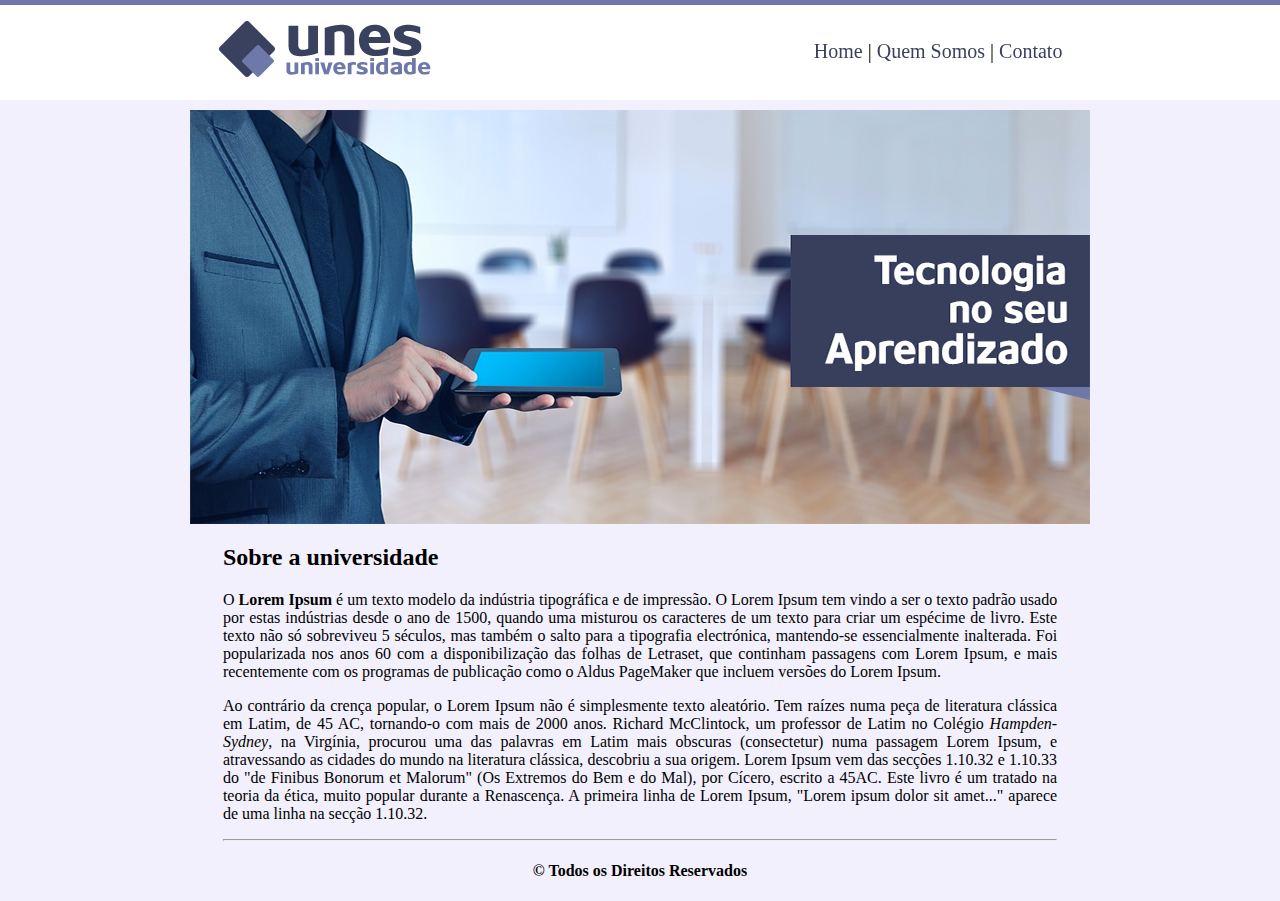
<file: index.html>
<!DOCTYPE html>
<html lang="pr-br">
    <head>
        <meta charset="UTF-8">
        <meta name="viewport" content="width=device-width, initial-scale=1.0">
        <title>UNES - Página Principal</title>
        <link rel="stylesheet" href="style.css">
        
    </head>
    <body>
        <div id="cabecalho">
            <img id="logo" src="imagens/logo.png" alt="Logo da UNES">
            <div id="menu">
                <a href="index.html">Home</a> | <a href="quem-somos.html">Quem Somos</a> | <a href="contato.html">Contato</a>
            </div>
        </div>

        <img id="capa" src="imagens/capa.png" alt="">

        <div class="corpo-de-texto">
            <h2>Sobre a universidade</h2>

            <p>O <strong>Lorem Ipsum</strong> é um texto modelo da indústria tipográfica e de impressão. O Lorem Ipsum tem vindo a ser o texto padrão usado por estas indústrias desde o ano de 1500, quando uma misturou os caracteres de um texto para criar um espécime de livro. Este texto não só sobreviveu 5 séculos, mas também o salto para a tipografia electrónica, mantendo-se essencialmente inalterada. Foi popularizada nos anos 60 com a disponibilização das folhas de Letraset, que continham passagens com Lorem Ipsum, e mais recentemente com os programas de publicação como o Aldus PageMaker que incluem versões do Lorem Ipsum.</p>

            <p>Ao contrário da crença popular, o Lorem Ipsum não é simplesmente texto aleatório. Tem raízes numa peça de literatura clássica em Latim, de 45 AC, tornando-o com mais de 2000 anos. Richard McClintock, um professor de Latim no Colégio <em>Hampden-Sydney</em>, na Virgínia, procurou uma das palavras em Latim mais obscuras (consectetur) numa passagem Lorem Ipsum, e atravessando as cidades do mundo na literatura clássica, descobriu a sua origem. Lorem Ipsum vem das secções 1.10.32 e 1.10.33 do "de Finibus Bonorum et Malorum" (Os Extremos do Bem e do Mal), por Cícero, escrito a 45AC. Este livro é um tratado na teoria da ética, muito popular durante a Renascença. A primeira linha de Lorem Ipsum, "Lorem ipsum dolor sit amet..." aparece de uma linha na secção 1.10.32.</p>
            <hr>
            
        </div>

        <div class="rodape">
            <h4>&copy; Todos os Direitos Reservados</h4>
        </div>
        
    </body>
</html>
</file>
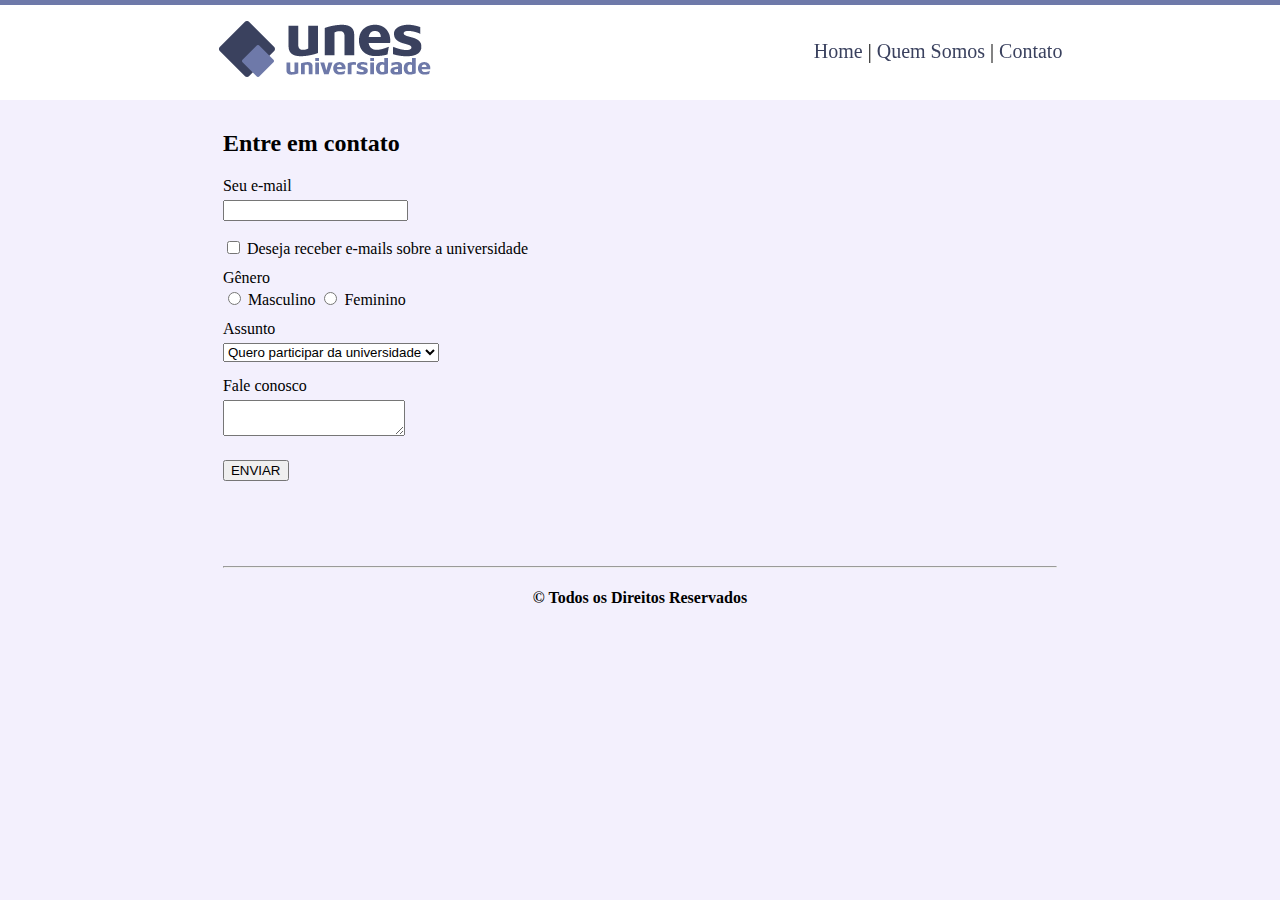
<file: contato.html>
<!DOCTYPE html>
<html lang="pr-br">
    <head>
        <meta charset="UTF-8">
        <meta name="viewport" content="width=device-width, initial-scale=1.0">
        <title>UNES - Contato</title>
        <link rel="stylesheet" href="style.css">
        
    </head>
    <body>
        <div id="cabecalho">
            <img id="logo" src="imagens/logo.png" alt="Logo da UNES">
            <div id="menu">
                <a href="index.html">Home</a> | <a href="quem-somos.html">Quem Somos</a> | <a href="contato.html">Contato</a>
            </div>
        </div>
        <div class="corpo-de-texto corpo-de-texto2">
            <h2>Entre em contato</h2>
            <form action="">
                Seu e-mail<br>
                <input type="text" name="e-mail"><br>
                <input type="checkbox" name="receber_e-mails"> Deseja receber e-mails sobre a universidade<br>
                Gênero<br>
                <input type="radio" name="genero" value="M"> Masculino  
                <input type="radio" name="genero" value="F"> Feminino<br>
                Assunto<br>
                <select name="assunto">
                    <option value="1">Quero participar da universidade</option>
                    <option value="2">Sugestão</option>
                    <option value="3">Problemas com a plataforma</option>
                </select><br>
                Fale conosco<br>
                <textarea></textarea><br>
                <input type="submit" value="ENVIAR">
            </form>
            <hr>

        </div>


        <div class="rodape">
            <h4>&copy; Todos os Direitos Reservados</h4>
        </div>

    </body>
</html>
</file>
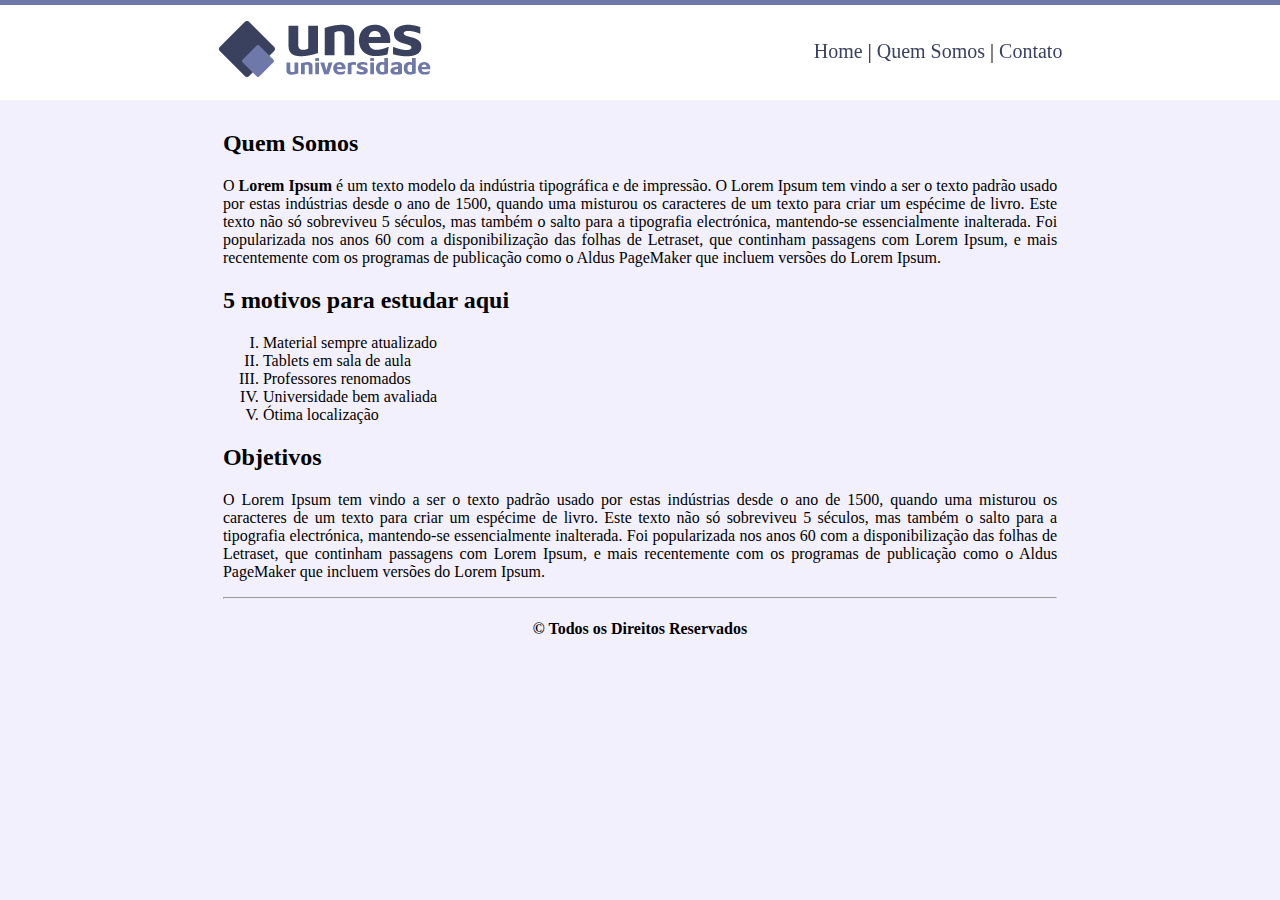
<file: quem-somos.html>
<!DOCTYPE html>
<html lang="pr-br">
    <head>
        <meta charset="UTF-8">
        <meta name="viewport" content="width=device-width, initial-scale=1.0">
        <title>UNES - Quem Somos</title>
        <link rel="stylesheet" href="style.css">
        
    </head>
    <body>
        <div id="cabecalho">
            <img id="logo" src="imagens/logo.png" alt="Logo da UNES">
            <div id="menu">
                <a href="index.html">Home</a> | <a href="quem-somos.html">Quem Somos</a> | <a href="contato.html">Contato</a>
            </div>
        </div>
        <div class="corpo-de-texto corpo-de-texto2">
            <h2>Quem Somos</h2>
            <p>O <strong>Lorem Ipsum</strong> é um texto modelo da indústria tipográfica e de impressão. O Lorem Ipsum tem vindo a ser o texto padrão usado por estas indústrias desde o ano de 1500, quando uma misturou os caracteres de um texto para criar um espécime de livro. Este texto não só sobreviveu 5 séculos, mas também o salto para a tipografia electrónica, mantendo-se essencialmente inalterada. Foi popularizada nos anos 60 com a disponibilização das folhas de Letraset, que continham passagens com Lorem Ipsum, e mais recentemente com os programas de publicação como o Aldus PageMaker que incluem versões do Lorem Ipsum.</p>
            
            <h2>5 motivos para estudar aqui</h2>
            <ol type="I">
                <li>Material sempre atualizado</li>
                <li>Tablets em sala de aula</li>
                <li>Professores renomados</li>
                <li>Universidade bem avaliada</li>
                <li>Ótima localização</li>
            </ol>

            <h2>Objetivos</h2>
            <p>O Lorem Ipsum tem vindo a ser o texto padrão usado por estas indústrias desde o ano de 1500, quando uma misturou os caracteres de um texto para criar um espécime de livro. Este texto não só sobreviveu 5 séculos, mas também o salto para a tipografia electrónica, mantendo-se essencialmente inalterada. Foi popularizada nos anos 60 com a disponibilização das folhas de Letraset, que continham passagens com Lorem Ipsum, e mais recentemente com os programas de publicação como o Aldus PageMaker que incluem versões do Lorem Ipsum.</p>
            <hr>
        </div>

        <div class="rodape">
            <h4>&copy; Todos os Direitos Reservados</h4>
        </div>

    </body>
</html>
</file>
<file: style.css>
body {
    background-color: rgba(186, 170, 245, 0.171);
}

#cabecalho {
    position: fixed;
    background-image: url("imagens/fundo.png");
    opacity: 0.99;
    width: 100%;
    height: 100px;
    top: 0px;
    left: 0px;
}

#logo {
    position: fixed;
    left: 17%;
    top: 20px;
}

#menu {
    position: fixed;
    right: 17%;
    top: 40px;
    font-size: 15pt;
}

a {
    color: rgb(56, 63, 93);
    text-decoration: none;
}

a:hover {
    transition: 0.2s;
    color: rgb(109, 120, 168);
}

#capa {
    width: auto;
    display: block;
    margin-top: 110px;
    margin-left: auto;
    margin-right: auto;
}

.corpo-de-texto {
    margin-left: 17%;
    margin-right: 17%;
}

.corpo-de-texto2 {
    margin-top: 130px;
}

p {
    text-align: justify;
    
}

input, select, textarea {
    margin-top: 5px;
    margin-bottom: 15px;
}

form {
    margin-bottom: 70px;
}

h4 {
    text-align: center;
}
</file>
